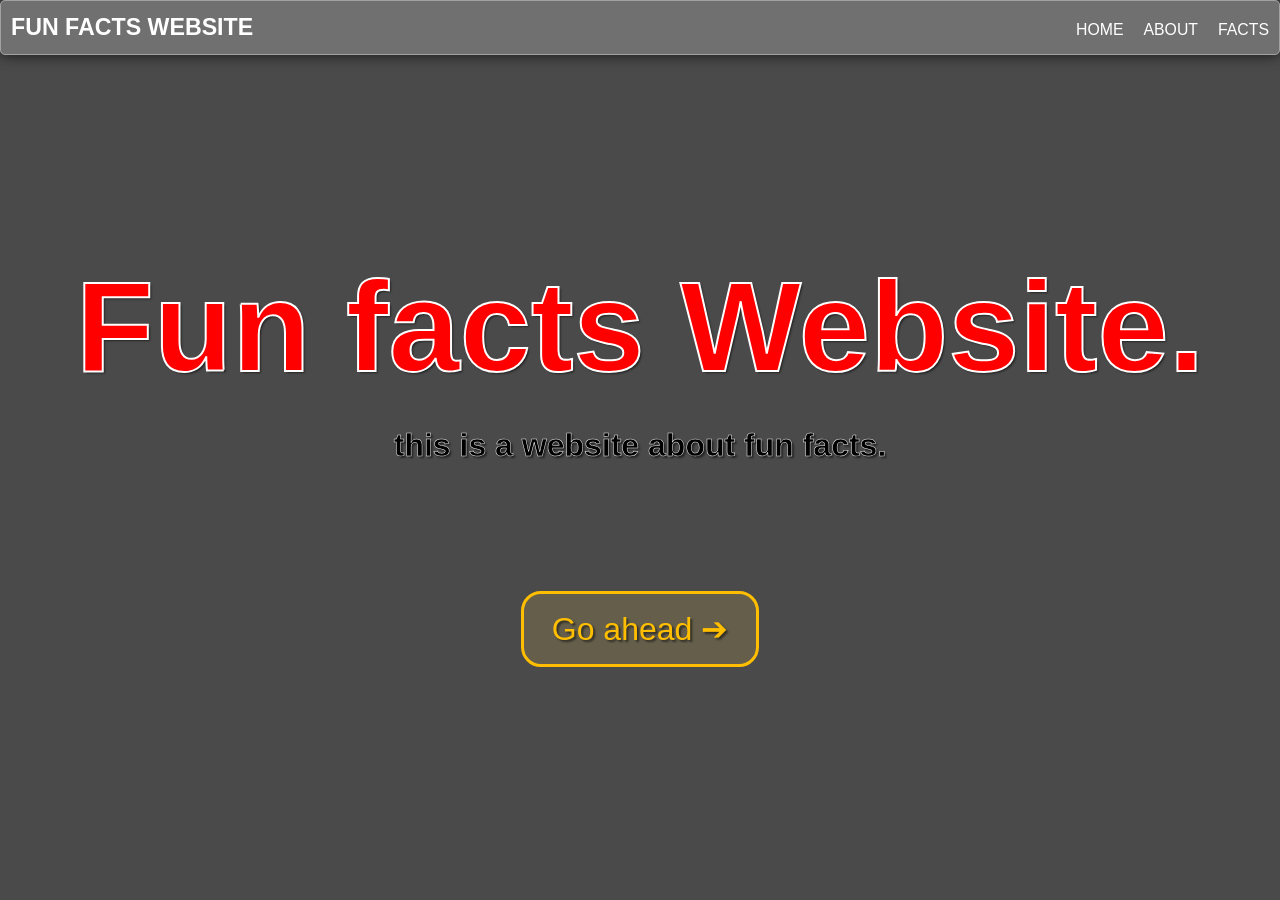
<file: index.html>
<!DOCTYPE HTML>
<html>

<header class="header">
    <h1 class="logo"><a href="">Fun Facts Website</a></h1>
    <ul class="main-nav">
        <li><a href="">Home</a></li>
        <li><a href="./about.html">About</a></li>
        <li><a href="./Cool.html">Facts</a></li>
    </ul>
</header> 

<head>
    <link rel="stylesheet" type="text/css" href="./stylesheet.css">
    <meta http-equiv="Content-Type" content="text/html; charset=utf-8">
    <title>Home-Fun Facts Website</title>
</head>
 
<body id="Home">
    
    <section class="hero">
        <div class="hero-inner">
            <h1>Fun facts Website.</h1>
            <h2>this is a website about fun facts.</h2>
            <a href="./Cool.html" class="btn">Go ahead ➔</a>
        </div>
    </section>   
</body>

</htm
</file>
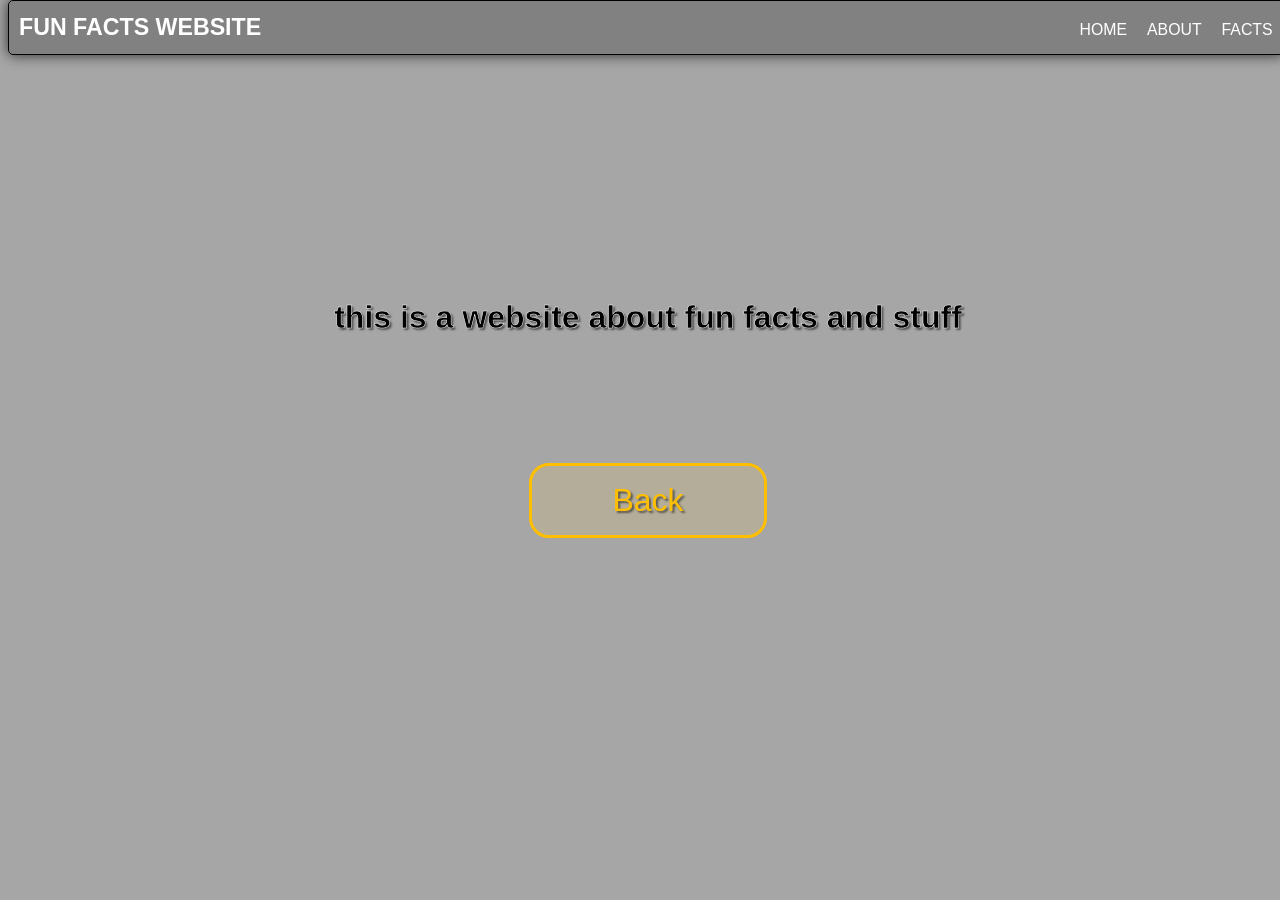
<file: About.html>
<!DOCTYPE HTML>
<html>

<header class="coolheader">
    <h1 class="logo"><a href="./index.html">Fun Facts Website</a></h1>
    <ul class="main-nav">
        <li><a href="./index.html">Home</a></li>
        <li><a href="./about.html">About</a></li>
        <li><a href="./Cool.html">Facts</a></li>
    </ul>
</header> 

<head>
    <link rel="stylesheet" type="text/css" href="./stylesheet.css">
    <meta http-equiv="Content-Type" content="text/html; charset=utf-8">
    <title>About-Fun Facts Website</title>
</head>
<body id="NotHome">
    <section class="hero">
        <div class="hero-inner">
            <h2>this is a website about fun facts and stuff</h2>
            <a href="./index.html" class="btn">Back</a>
        </div>
    </section>
</body>
</html>
</file>
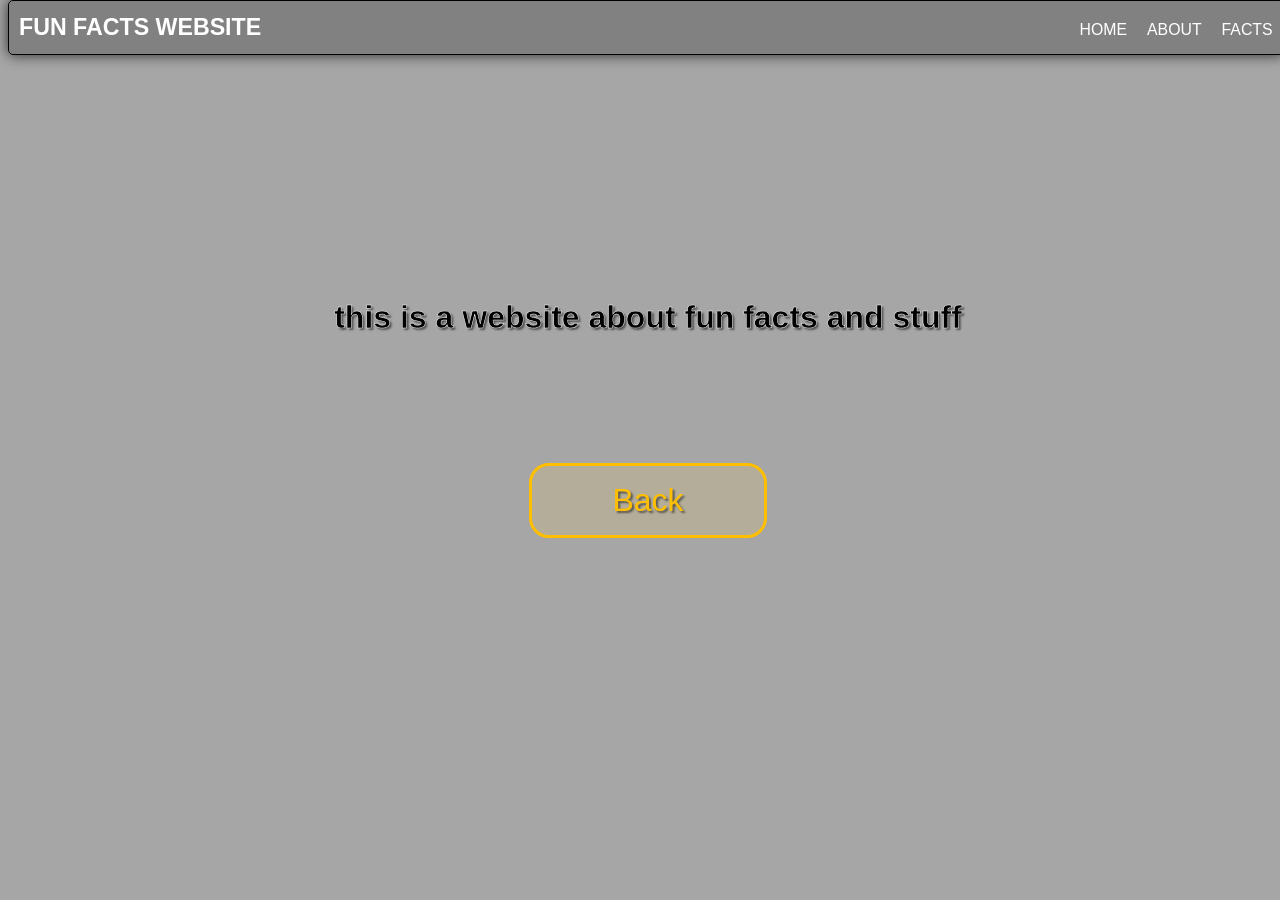
<file: about.html>
<!DOCTYPE HTML>
<html>

<header class="coolheader">
    <h1 class="logo"><a href="./index.html">Fun Facts Website</a></h1>
    <ul class="main-nav">
        <li><a href="./index.html">Home</a></li>
        <li><a href="./about.html">About</a></li>
        <li><a href="./Cool.html">Facts</a></li>
    </ul>
</header> 

<head>
    <link rel="stylesheet" type="text/css" href="./stylesheet.css">
    <meta http-equiv="Content-Type" content="text/html; charset=utf-8">
    <title>About-Fun Facts Website</title>
</head>
<body id="NotHome">
    <section class="hero">
        <div class="hero-inner">
            <h2>this is a website about fun facts and stuff</h2>
            <a href="./index.html" class="btn">Back</a>
        </div>
    </section>
</body>
</html>
</file>
<file: stylesheet.css>
#Home {
    background-color: rgb(74, 74, 74);
    margin: 0;
    font-family: sans-serif;

    background-image: url('https://wallpaperaccess.com/full/951548.jpg');
    background-repeat: no-repeat;
    background-size: cover;              
    background-position: center;  
}

#NotHome {
    background-color: rgb(166, 166, 166);
    margin-top: 0;
    font-family: sans-serif;

    background-image: url('https://background-tiles.com/overview/white/textures/large/5028.png');
    background-attachment: fixed;
    background-repeat: repeat;
    background: size 10px;;              
    background-position: center; 
}

.Facts {
    font-size: 2em;
    font-weight: bold;

    margin-top: 0;
    margin-bottom: 1em;

    -webkit-text-stroke: .4px rgb(255, 255, 255);
    -webkit-text-fill-color: black;
}

.hero {
    /* Sizing */
    width: 100vw;
    height: 90vh;
    
    /* Flexbox stuff */
    display: flex;
    justify-content: center;
    align-items: center;
    
    /* Text styles */
    text-align: center;

    text-shadow: 2px 2px 2px rgba(0, 0, 0, 0.5);
}

.hero2 {
    text-align: center;
    text-shadow: 2px 2px 2px rgba(0, 0, 0, 0.5);
}

.hero h1 {
    /* Text styles */
    font-size: 8em;
    
    /* Margins */
    margin-top: 0;
    margin-bottom: 0em;

    -webkit-text-stroke: 2px white;
    -webkit-text-fill-color: red;
}

.hero h2 {
    font-size: 2em;
    -webkit-text-stroke: .5px white;
    -webkit-text-fill-color: black;
}

.btn {
    /* Positioning and sizing */
    display: inline-block;
    width: 200px;
    
    /* Padding and margins */
    padding: .5em;
    margin-top: 100px;
    margin-left: auto;
    margin-right: auto;
    
    /* Text styles */
    text-decoration: none;
    font-size: 2em;
    
    /* Border styles */
    border: 3px solid rgb(255, 191, 0);
    border-radius: 20px;

    color: rgb(255, 191, 0);
    background-color: rgba(255, 211, 80, 0.142);
}

.btn:hover {
    color: #00ff6a; /* Green */
    border: 3px solid rgb(26, 255, 0);
    background-color: rgba(80, 255, 92, 0.142);
    transform: scale(1.05); /* Slightly enlarge */
}

.btn:active {
    color: #fffdc6; /* Green */
    border: 3px solid rgb(255, 249, 198);
    background-color: rgba(255, 249, 80, 0.142);
    transform: scale(0.98);
}

.center {
  display: flex;
  margin-top: 10px;
  justify-content: center;
  align-items: center;
}

ul {
  margin: 0;
  padding: 0;
  list-style: none;
}


h2,
h3,
a {
	color: #ffffff;
}

a {
	text-decoration: none;
}



.logo {
	margin: 0;
	font-size: 1.45em;
}

.main-nav {
	margin-top: 5px;

}
.logo a,
.main-nav a {
	padding: 5px 10px;
	text-transform: uppercase;
	text-align: center;
	display: block;
}

.main-nav a {
	color: #ffffff;
	font-size: .99em;
}

.main-nav a:hover {
	color: #718daa;
}



.header {
	padding-top: .5em;
	padding-bottom: .5em;
	border: 1px solid #a2a2a2;
	background-color: #f4f4f438;
	-webkit-box-shadow: 0px 0px 14px 0px rgba(0,0,0,0.75);
	-moz-box-shadow: 0px 0px 14px 0px rgba(0,0,0,0.75);
	box-shadow: 0px 0px 14px 0px rgba(0,0,0,0.75);
	-webkit-border-radius: 5px;
	-moz-border-radius: 5px;
	border-radius: 5px;
}

.coolheader {
    position: fixed;
	padding-top: .5em;
	padding-bottom: .5em;
	border: 1px solid #000000;
	background-color: #00000038;
	-webkit-box-shadow: 0px 0px 14px 0px rgba(0,0,0,0.75);
	-moz-box-shadow: 0px 0px 14px 0px rgba(0,0,0,0.75);
	box-shadow: 0px 0px 14px 0px rgba(0,0,0,0.75);
	-webkit-border-radius: 5px;
	-moz-border-radius: 5px;
	border-radius: 5px;
    width: 99.5%;
}



/* ================================= 
  Media Queries
==================================== */





@media (max-width:600px) {
    .hero h1 {
        /* Text styles */
        font-size: 5em;
        
        /* Margins */
        margin-top: 0;
        margin-bottom: 0em;

        -webkit-text-stroke: 2px white;
        -webkit-text-fill-color: red;
    }
}

.header,
.coolheader,
.main-nav {
    display: flex;
}
.header {
    flex-direction: column;
    align-items: center;
    .header{
    width: 80%;
    max-width: 1150px;
}
}

.coolheader {
    flex-direction: column;
    align-items: center;
    .header{
    width: 80%;
    max-width: 1150px;
}
}

.header {
    flex-direction: row;
    justify-content: space-between;
}

.coolheader {
    flex-direction: row;
    justify-content: space-between;
}

img {
  --b: 5px;  /* the border thickness*/
  --g: 10px; /* the gap */
  --c: #dfcc4c;

  transform: scale(.9);
  
  padding: calc(var(--b) + var(--g));
  background:
    linear-gradient(var(--c) var(--b),#0000 0 calc(100% - var(--b)), var(--c) 0) 
    50%/20% 100% no-repeat;
  transition: 
    .1s  background-size,
    .1s transform;
  cursor: pointer;
}
img:hover {
  background-size: 100% 100%;
  transform: scale(1);
}
</file>
